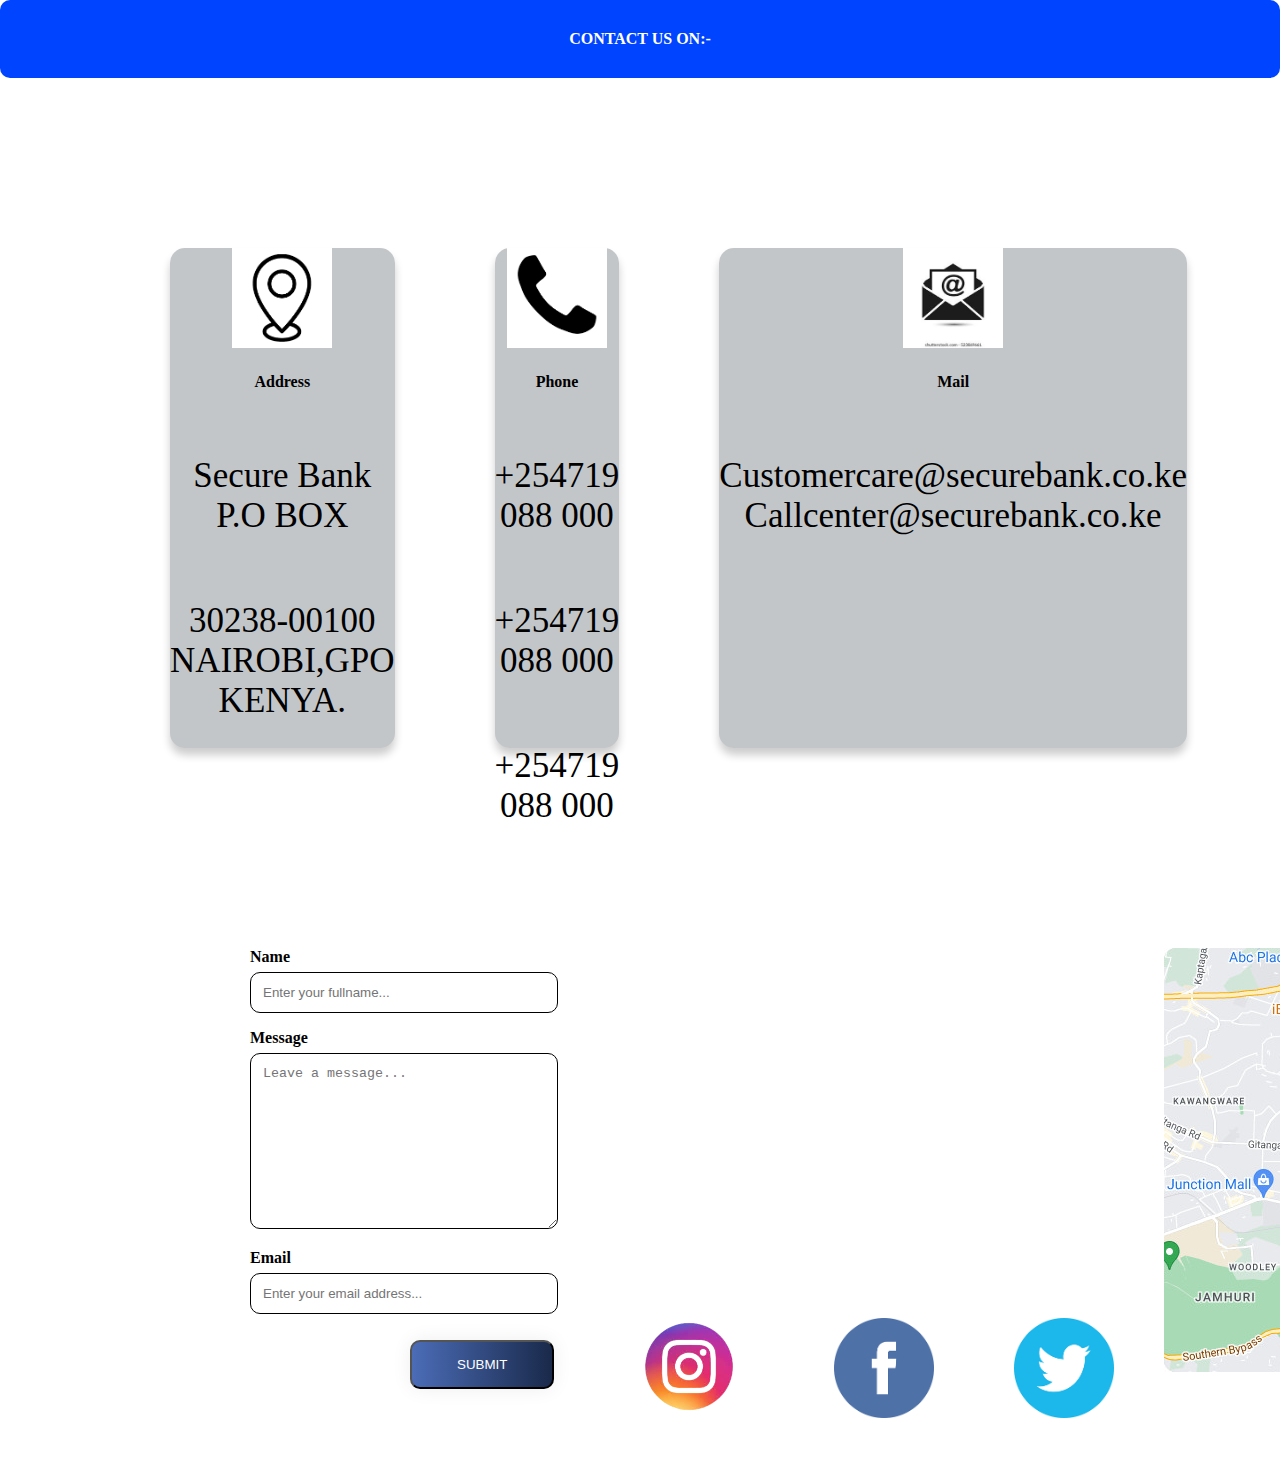
<file: contact.html>
<!DOCTYPE html>
<html lang="en">

<head>
  <meta charset="UTF-8">
  <meta http-equiv="X-UA-Compatible" content="IE=edge">
  <meta name="viewport" content="width=device-width, initial-scale=1.0">
  <title>contact</title>
  <link rel="stylesheet" href="./css/style.css">
</head>

<body id="body">

  <div class="contact">
    <header> <strong> CONTACT US ON:-</strong></header>
  </div>
  <div class="container1">
    <div class="cad">
      <img src="Images/address.png" alt="Avatar">
      <div>
        <h4><b>Address</b></h4>
        <p>Secure Bank P.O BOX </p>
        <P>30238-00100 NAIROBI,GPO <br>KENYA.</P>
      </div>
    </div>
    <div class="cad">
      <img src="./Images/phone.png" alt="Avatar">
      <div>
        <h4><b>Phone</b></h4>
        <p>+254719 088 000</p>
        <p>+254719 088 000</p>
        <p>+254719 088 000</p>

      </div>
    </div>
    <div class="cad">
      <img src="./Images/mail.jpeg" alt="Avatar">
      <div>
        <h4><b>Mail</b></h4>
        <p>Customercare@securebank.co.ke <br>Callcenter@securebank.co.ke
        </p>
      </div>

    </div>
  </div>
  <div class="row">
    <div class="column1">
      <div class="column-form">
        <form action="/">
          <label for="names">Name</label>
          <input id="space" type="text" placeholder="Enter your fullname...">

          <label for="message">Message</label>
          <textarea id="message" name="subject" placeholder="Leave a message..." style="height: 150px"></textarea>
          <label for="email">Email</label>
          <input id="space" type="text" placeholder="Enter your email address...">
          <button>SUBMIT</button>
        </form>
      </div>

    </div>
    <div class="column2">
      <div class="handles">
        <ol>
          <li><a href="https://instagram.com" target="_blank"><img src="./Images/instagram.png" height="110px"
                width="130px"></a></li>
          <li><a href="https://facebook.com" target="_blank"><img src="./Images/facebook.png" height="100px"
                width="100px"></a></li>
          <li><a href="https://twitter.com" target="_blank"><img src="./Images/twitter.png" height="100px"
                width="100px"></a></li>

        </ol>
      </div>
    </div>
    <div class="column3">
      <div class="location">
        <a href="https://www.google.com/maps/@-1.3106865,36.789112,14.6z?entry=ttu"><img class="map"
            src="./Images/WhatsApp Image 2023-05-24 at 12.53.07 PM (1).jpeg" alt=""></a>
      </div>
    </div>

  </div>

  </div>
  <script src="./js/contact.js"></script>
</body>

</html>
</file>
<file: css/style.css>
/* contact css */

.contact {
    background-color: #0044ff;
    text-align: center;
    padding: 30px;
    color: white;
    border-radius: 10px;


}

#body {
    height: 100%;
    margin: 0px;

}

.cad {

    box-shadow: 0 7px 8px 0 rgba(0, 0, 0, 0.2);
    transition: 0.3s;
    margin: 50px;
    text-align: center;
    justify-content: space-around;
    background-color: rgb(195, 198, 201);
    border-radius: 15px;
    width: 50%;
    height: 500px;
}


.cad:hover {
    box-shadow: 0 8px 16px 0 rgba(0, 0, 0, 0.2);
}


.container1 {
    padding: 52px 16px;
    display: flex;
    padding: 120px;
    height: 100%;

}

.cad img {
    height: 100px;
    width: 100px;

}

.row {
    display: flex;
    justify-content: space-between;
    margin-top: 30px;
}

#space {
    width: 100%;
    padding: 12px;
    border: 1px solid black;
    margin-top: 6px;
    margin-bottom: 16px;
    border-radius: 10px;
}

textarea {
    width: 100%;
    padding: 12px;
    border: 1px solid black;
    margin-top: 6px;
    margin-bottom: 16px;
    border-radius: 10px;

}

.handles li {
    margin-top: 50px;
}

li {
    list-style: none;
}

ol {
    display: flex;
    gap: 40px;
    margin-top: 300px;
    margin-right: 30px;
}

.icon {
    height: 50px;

}

.column-form {
    margin-left: 250px;
    width: 50%;
    font-size: medium;
    font-weight: 700;
}

button {
    background-image: linear-gradient(to right, #4b6cb7 0%, #182848 51%, #4b6cb7 100%);
    margin: 10px;
    padding: 15px 45px;
    text-align: center;
    text-transform: uppercase;
    transition: 0.5s;
    background-size: 200% auto;
    color: white;
    box-shadow: 0 0 20px #eee;
    border-radius: 10px;
    display: block;
    margin-left: 160px;
}

button:hover {
    background-position: right center;
    color: #fff;
    text-decoration: none;
}

.map {
    margin-right: 50px;
}

@media screen and (max-width: 768px) {

    /* Adjustments for tablets */
    .column-form {
        margin-left: 0;
        width: 100%;
    }

    ol {
        margin-top: 50px;
        margin-right: 0;
        justify-content: center;
    }
}

@media screen and (max-width: 480px) {

    /* Adjustments for phones */
    .container1 {
        flex-direction: column;
        align-items: center;
        height: 100%;
    }

    .card {
        width: 80%;
        margin: 20px;
    }

    .column-form {
        margin-left: 0;
        width: 100%;
    }

    ol {
        margin-top: 50px;
        margin-right: 0;
        justify-content: center;
    }

    button {
        margin-left: 0;
    }
}


/* sart of Login */
.column1 {
    float: left;
    width: 50%;
    /* height: 100vh; */
    box-sizing: border-box;
}

.logo {
    height: 100px;
    margin-top: 20px;
    text-align: center;
}

.column1 h1 {
    float: right;
    margin-right: 500px;
    margin-top: 50px;
}

h2 {
    text-align: center;
    margin-top: 100px;
}

.loginpage {
    margin-top: 100px;
    text-align: center;
}

span .psw {
    display: block;
    float: none;
}

.column2 .animation {
    float: right;
    width: 50%;
    height: 100vh;
}

.login {
    display: flex;
    flex-wrap: wrap;
    margin-left: 200px;
    padding: 10px;
    height: 30px;
    justify-content: space-between;

}

.loginpage button {
    text-align: center;
    margin-top: 25px;
    border-radius: 20px;
    padding: 15px 100px 30px;
    background-color: rgb(68, 68, 186);
    color: white;
    margin-left: 35%;
    font-size: 20px;
    font-weight: bolder;
    background-image: linear-gradient(to right, #005C97 0%, #363795 51%, #005C97 100%);
    text-transform: uppercase;
    background-size: 200% auto;
    box-shadow: 0 0 20px #eee;
}

.loginpage button:hover {
    background-position: right center;
    color: #fff;
    text-decoration: none;
}

.topimg {
    width: 49.1vw;
    height: 50vh;
    position: absolute;
    margin-top: 220px;
}

input {
    width: 50%;
    border: 1px solid black;
    border-radius: 20px;
}

span.psw {
    float: right;
    padding-top: 16px;
}


@media (max-width: 768px) {

    /* Adjustments for tablets */
    .column1 {
        width: 100%;
        height: auto;
        float: none;
        box-sizing: border-box;
        padding: 20px;
    }

    .column1 h1 {
        float: none;
        margin-right: 0;
        margin-top: 20px;
    }

    .loginpage button {
        margin-left: 30%;
    }

    .topimg {
        margin-top: 100px;
    }
}

@media (max-width: 480px) {

    /* Adjustments for phones */
    .column1 h1 {
        margin-right: 0;
        margin-top: 10px;
    }

    .loginpage button {
        margin-left: 20%;
        font-size: 16px;
        padding: 10px 50px;
    }

    .topimg {
        display: none;
    }
}

/* end of login css */


/* dashboard styling */

.card {

    box-shadow: 0 7px 8px 0 rgba(0, 0, 0, 0.2);
    transition: 0.3s;
    margin: 50px;
    text-align: center;
    justify-content: space-around;
    background-color: rgb(195, 198, 201);
    border-radius: 15px;
    width: 50%;
    height: 500px;
}
.card img {
    height: 100px;
    width: 100px;

}


.card:hover {
    box-shadow: 0 8px 16px 0 rgba(0, 0, 0, 0.2);
}


.dash-body {
    /* height: 100%;
    margin: 0px; */
    overflow: hidden;
}

.nextpage {
    color: #0044ff;
    margin-left: 1300px;
}

.settings {
    color: #0044ff;
    margin-left: 300px;
}

#card:hover {
    transform: rotateY(180deg);
}

#card>div:nth-child(1) {
    transition-delay: 150ms;
}

#card:hover>div:nth-child(1) {
    opacity: 0;
    z-index: -1;
}

* {

    height: 100%;
    block-size: fit-content;

}

.container {
    display: flex;
    height: 100%;

}

.section {
    flex: 1;
    padding: 20px;
}

.vertical-line {
    width: 2px;
    background-color: black;
    margin: 0 10px;
}

h2 {
    margin-top: 130px;
    color: black;
    text-decoration: underline;
    font-size: 30px;
}

li {
    list-style: none;
    padding: 20px;
    color: white;
    font-size: 30px;
}

.buttons {
    padding: 50px;

}

.type {
    background-color: white;
    cursor: pointer;
}

.dropdown-btn {
    cursor: pointer;
    width: 150px;
    margin-left: 80px;
    background-color: antiquewhite;
}

#dashboard-image {
    position: absolute;
    top: 0;
    left: 0;
    display: flex;
}


#card {
    position: absolute;
    bottom: 20px;
    left: 50px;
    display: flex;
}

p {
    color: black;
    font-size: 35px;
    padding-top: 30px;
}

.dropdown-content {
    color: black;
}

.dropdown-content.show {
    display: block;
    color: #182848;
}

#letsdrop {
    font-size: 15px;
}

.dropdown-btn {
    background-color: white;
}

#dashboard1 {
    position: absolute;
    top: 0;
    right: 250px;
    display: flex;
}


.dropdown-content {
    display: none;
}

.dropdown-content.show {
    display: block;
}

.dropdown-item {
    background: none;
    border: none;
    padding: 8px 16px;
    width: 100%;
    text-align: left;
    cursor: pointer;
    color: black;
}

.account-number {
    font-size: 15px;
    margin: 0;
    padding: 8px 16px;
}

.dropdown-item {
    color: rgb(7, 4, 4);
    border: 1px solid blue;
    padding: 2px;
    margin: 5px;
    width: 100px;
    display: block;
}

.transact {
    display: flex;
    gap: 20px;
    padding-left: 300px;
    padding-top: 70px;
}

.dropdown-container {
    position: relative;
}

.dropdown-btn {
    height: 100px;
    width: 200px;
    background-color: aliceblue;
    color: black;
}

.dropdown-content {
    display: none;
    position: absolute;
    top: 100%;
    left: 0;
    margin-top: 10px;
}

.dropdown-container:hover .dropdown-content {
    display: block;
}

.card {
    height: 250px;
    width: 250px;
    background-color: #eee;
    cursor: pointer;
}

.cards1 {
    display: flex;
}

.cards {
    display: block;
}

img[alt="calc"] {
    display: block;
    margin: 40px auto;
}

.boddy {
    display: flex;
}

.savings {
    padding-top: 100px;
}

h1 {
    font-size: 30px;
    border-bottom: 3px solid blue;
    width: fit-content;
}

.card:hover {
    transform: scale(1.1);
}
.small {
    font-size: 20px;
  }

/* start of settings css */
/* .container3 {
    width: 70%;
    background-color: rgb(128, 128, 139);
    margin-left: 250px;
    position: relative;
    padding: 20px;
    color: white;
}

.se2 {
    margin-top: -40px;
    margin-left: 50px;
    color: white;
}

ul img {
    width: 40px;
    height: 20px;
    border-width: 100px;
    margin-right: 150px;


}

.columnsettings img {
    width: 40px;

}

.row3 {
    padding: 20px;
    list-style: none;
}

.le {
    list-style: none;
    padding: 30px;
    box-shadow: none;
    text-align: center;

}

span {
    text-align: center;
}

.set {

    color: blue;
    display: flex;
    align-items: center;
    justify-content: flex-start;
    width: 200px;
    height: 100px;
    margin-right: 250px;
}

.set img {
    margin-right: 25px;
    vertical-align: middle;

}

.set span {
    flex-grow: 1;
} */

ul {
    display: flex;
    flex-direction: column;
    align-items: center;
    justify-content: center;

}

.copyright {
    text-align: center;
    margin-top: 20px;
    color: blue;
}

.toggleButton {
    /* width: 7rem;
    height: 5rem; */
    position: relative;
    display: inline;
    height: 100px;
}

.containerset {
    position: relative;
    display: inline-block;
  }
  
  #settingsButton {
    background-color: #4CAF50;
    color: white;
    padding: 10px 20px;
    border: none;
    cursor: pointer;
    margin-left: 150px;
  }
  
  #settingsMenu {
    display: none;
    position: absolute;
    background-color: #f9f9f9;
    min-width: 80px;
    box-shadow: 0px 8px 16px 0px rgba(0,0,0,0.2);
    padding: 12px 16px;
    z-index: 1;
    margin-left: 150px;
  }
  
  #settingsMenu ul {
    list-style-type: none;
    margin: 0;
    padding: 0;
  }
  
  #settingsMenu li {
    padding: 8px 0;
  }
  
  #settingsMenu li a {
    color: black;
    text-decoration: none;
    font-size: medium;
  }
  
  #settingsMenu li a:hover {
    color: #4CAF50;
  }
</file>
